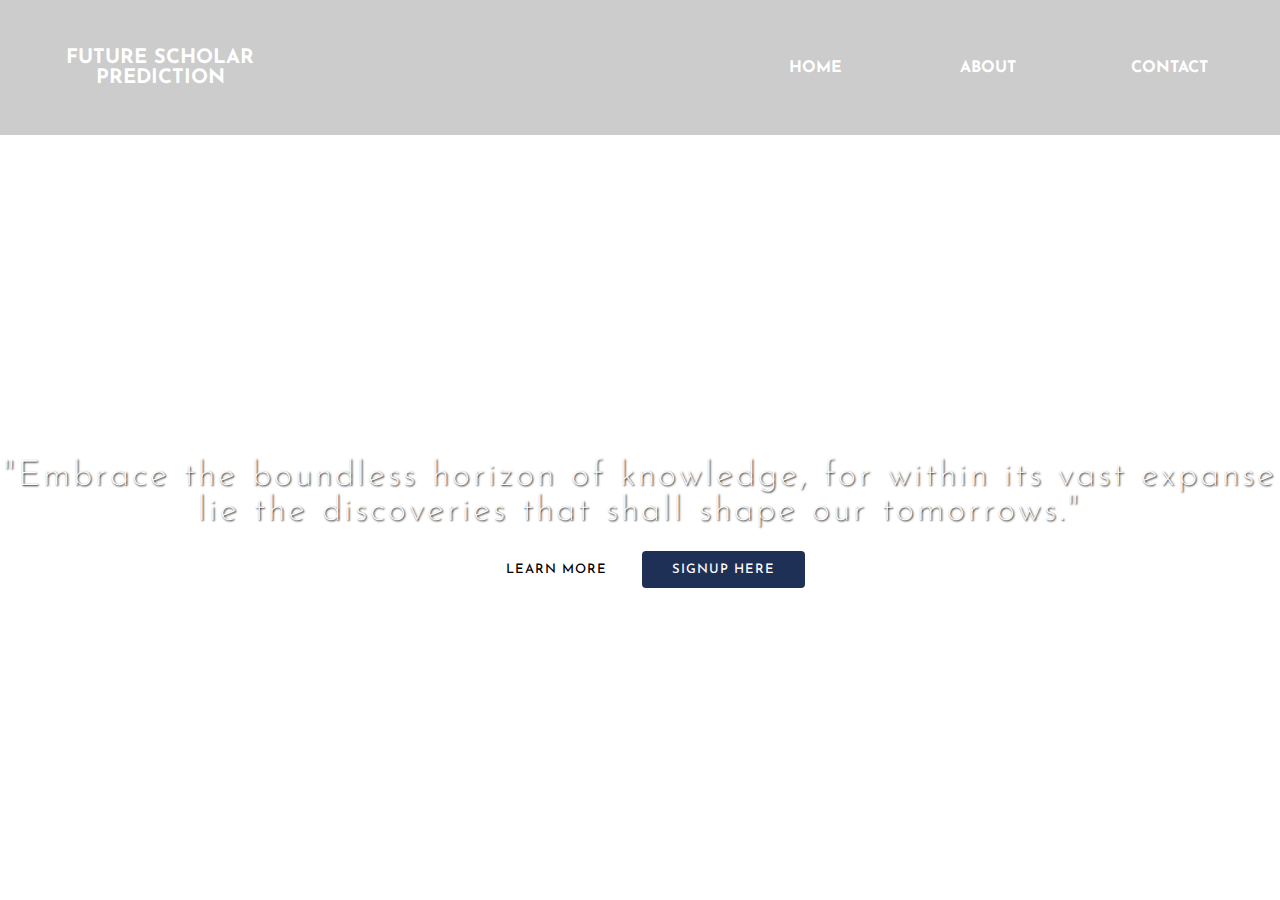
<file: flask-authentication-system-main/templates/index.html>
<!DOCTYPE html>
<html>
<head>
	<title></title>
	<!--<link rel="stylesheet" type="text/css" href="style.css">-->
	<link href="https://fonts.googleapis.com/css?family=Josefin+Sans&display=swap" rel="stylesheet">
	  <link rel="stylesheet" href="https://cdnjs.cloudflare.com/ajax/libs/animate.css/3.7.2/animate.min.css">

	  <style>
		* {
    margin: 0;
    padding: 0;
    box-sizing: border-box;
    font-family: "Josefin Sans", sans-serif;
  }
  
  header {
    width: 100%;
    height: 100vh;
    background-image: url("https://upload.wikimedia.org/wikipedia/commons/b/bd/Oxford_Blue.png");
    background-repeat: no-repeat;
    background-size: cover;
  }
  
  nav {
    width: 100%;
    height: 15vh;
    background: rgba(0, 0, 0, 0.2);
    color: white;
    display: flex;
    justify-content: space-between;
    align-items: center;
    text-transform: uppercase;
  }
  
  nav .logo {
    width: 25%;
    text-align: center;
    /*background: red;*/
  }
  
  nav .menu {
    width: 40%;
    display: flex;
    justify-content: space-around;
  }
  
  nav .menu a {
    width: 25%;
    text-decoration: none;
    color: white;
    font-weight: bold;
  }
  
  nav .menu a:first-child {
    color:white;
  }
  
  main {
    width: 100%;
    height: 85vh;
    display: flex;
    justify-content: center;
    align-items: center;
    text-align: center;
    color: white;
  }
  
  section h3 {
    font-size: 35px;
    font-weight: 200;
    letter-spacing: 3px;
    text-shadow: 1px 1px 2px black;
  }
  
  section h1 {
    margin: 30px 0 20px 0;
    font-size: 55px;
    font-weight: 700;
    text-shadow: 2px 1px 5px black;
    text-transform: uppercase;
  }
  
  section p {
    font-size: 25px;
    word-spacing: 2px;
    margin-bottom: 25px;
    text-shadow: 1px 1px 1px black;
  }
  
  section a {
    padding: 12px 30px;
    border-radius: 4px;
    outline: none;
    text-transform: uppercase;
    font-size: 13px;
    font-weight: 500;
    text-decoration: none;
    letter-spacing: 1px;
    transition: all 0.5s ease;
  }
  
  section .btnone {
    /*background: #00b894;*/
    background: #fff;
    color: #000;
  }
  
  .btnone:hover {
    background: #1f3057;
    color: white;
  }
  
  section .btntwo {
    background: #1f3057;
    color: white;
  }
  
  .btntwo:hover {
    background: #fff;
    color: #000;
  }
  
  .change_content:after {
    content: "";
    animation: changetext 10s infinite linear;
    color:#1f3057;
  }
  
  
  
	  </style>
</head>
<body>

<header>
	
<nav>
	<div class="logo"> <h1 style="font-size: 20px;"> FUTURE SCHOLAR PREDICTION </h1> </div>
	<div class="menu">
		<a href="#">Home</a>
		<a href="/about">About</a>
	
        
		<a href="/contact">contact</a>

	</div>
</nav>

	<main>
		<section>
			<h3>"Embrace the boundless horizon of knowledge, for within its vast expanse lie the discoveries that shall shape our tomorrows."



               </h3></br></br>
			
              
               
			<a href="#" class="btnone">learn more</a>
			<a href="/login" class="btntwo">signup here</a>
		</section>
	</main>


</header>

</body>
</html>
</file>
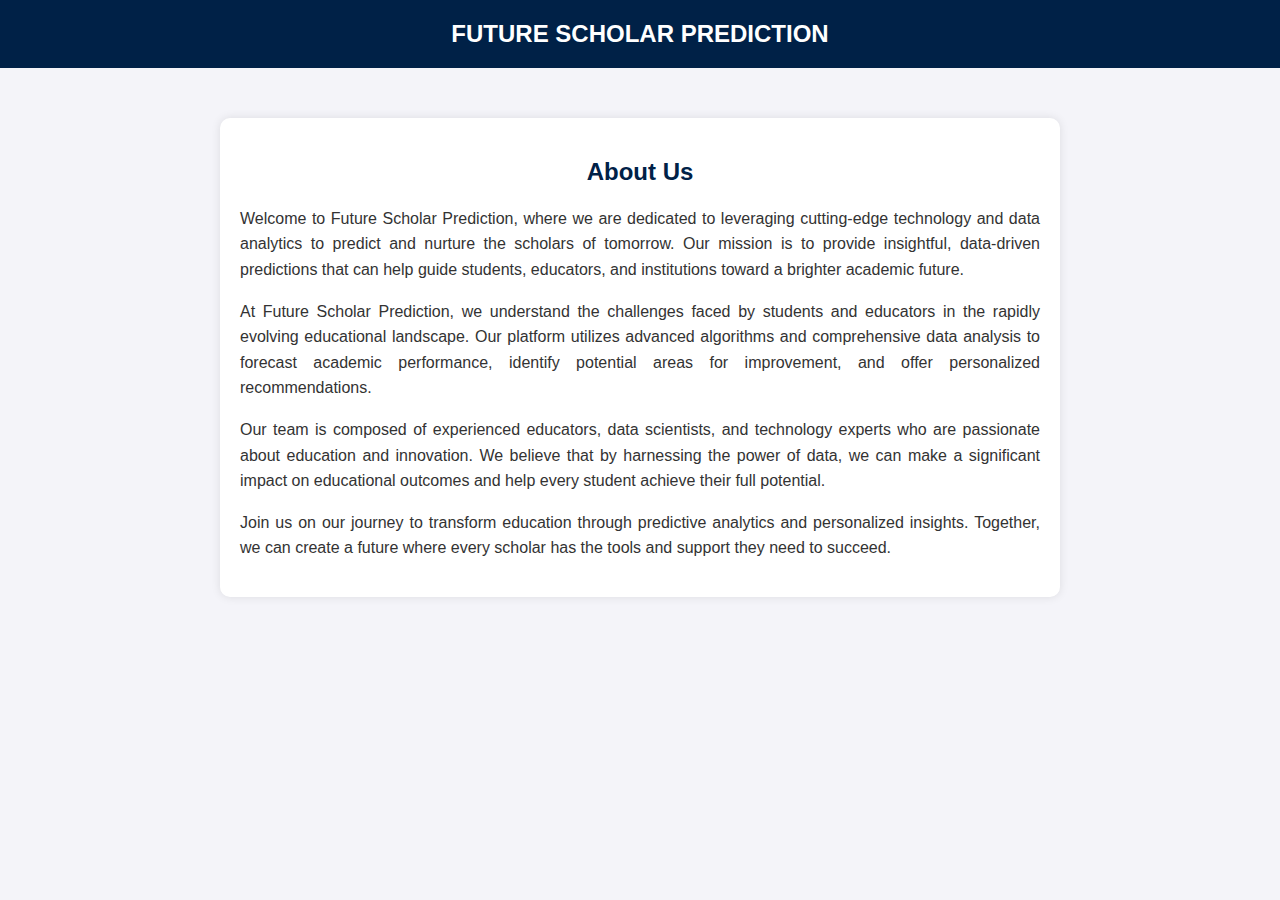
<file: flask-authentication-system-main/templates/about.html>
<!DOCTYPE html>
<html lang="en">
<head>
    <meta charset="UTF-8">
    <meta name="viewport" content="width=device-width, initial-scale=1.0">
    <title>Future Scholar Prediction - About Us</title>
    <style>
        body {
            font-family: Arial, sans-serif;
            margin: 0;
            padding: 0;
            background-color: #f4f4f9;
            color: #333;
        }

        header {
            display: flex;
            align-items: center;
            justify-content: center;
            background-color: #002147; /* Oxford blue */
            padding: 20px;
            color: white;
        }

        .logo img {
            height: 50px;
            margin-right: 20px;
        }

        h1 {
            font-size: 24px;
            margin: 0;
        }

        .about-us {
            max-width: 800px;
            margin: 50px auto;
            padding: 20px;
            background-color: #ffffff; /* White */
            border-radius: 10px;
            box-shadow: 0 0 10px rgba(0, 0, 0, 0.1);
        }

        .about-us h2 {
            text-align: center;
            color: #002147; /* Oxford blue */
        }

        .about-us p {
            text-align: justify;
            line-height: 1.6;
        }

        .about-us ul {
            list-style-type: none;
            padding: 0;
        }

        .about-us li {
            margin: 10px 0;
            text-align: center;
        }

        .about-us a {
            color: #002147; /* Oxford blue */
            text-decoration: none;
        }

        .about-us a:hover {
            text-decoration: underline;
        }
    </style>
</head>
<body>
    <header>
        
        <h1>FUTURE SCHOLAR PREDICTION</h1>
    </header>

    <section class="about-us">
        <h2>About Us</h2>
        <p>
            Welcome to Future Scholar Prediction, where we are dedicated to leveraging cutting-edge technology and data analytics to predict and nurture the scholars of tomorrow. Our mission is to provide insightful, data-driven predictions that can help guide students, educators, and institutions toward a brighter academic future.
        </p>
        <p>
            At Future Scholar Prediction, we understand the challenges faced by students and educators in the rapidly evolving educational landscape. Our platform utilizes advanced algorithms and comprehensive data analysis to forecast academic performance, identify potential areas for improvement, and offer personalized recommendations.
        </p>
        <p>
            Our team is composed of experienced educators, data scientists, and technology experts who are passionate about education and innovation. We believe that by harnessing the power of data, we can make a significant impact on educational outcomes and help every student achieve their full potential.
        </p>
        <p>
            Join us on our journey to transform education through predictive analytics and personalized insights. Together, we can create a future where every scholar has the tools and support they need to succeed.
        </p>
    </section>
</body>
</html>
</file>
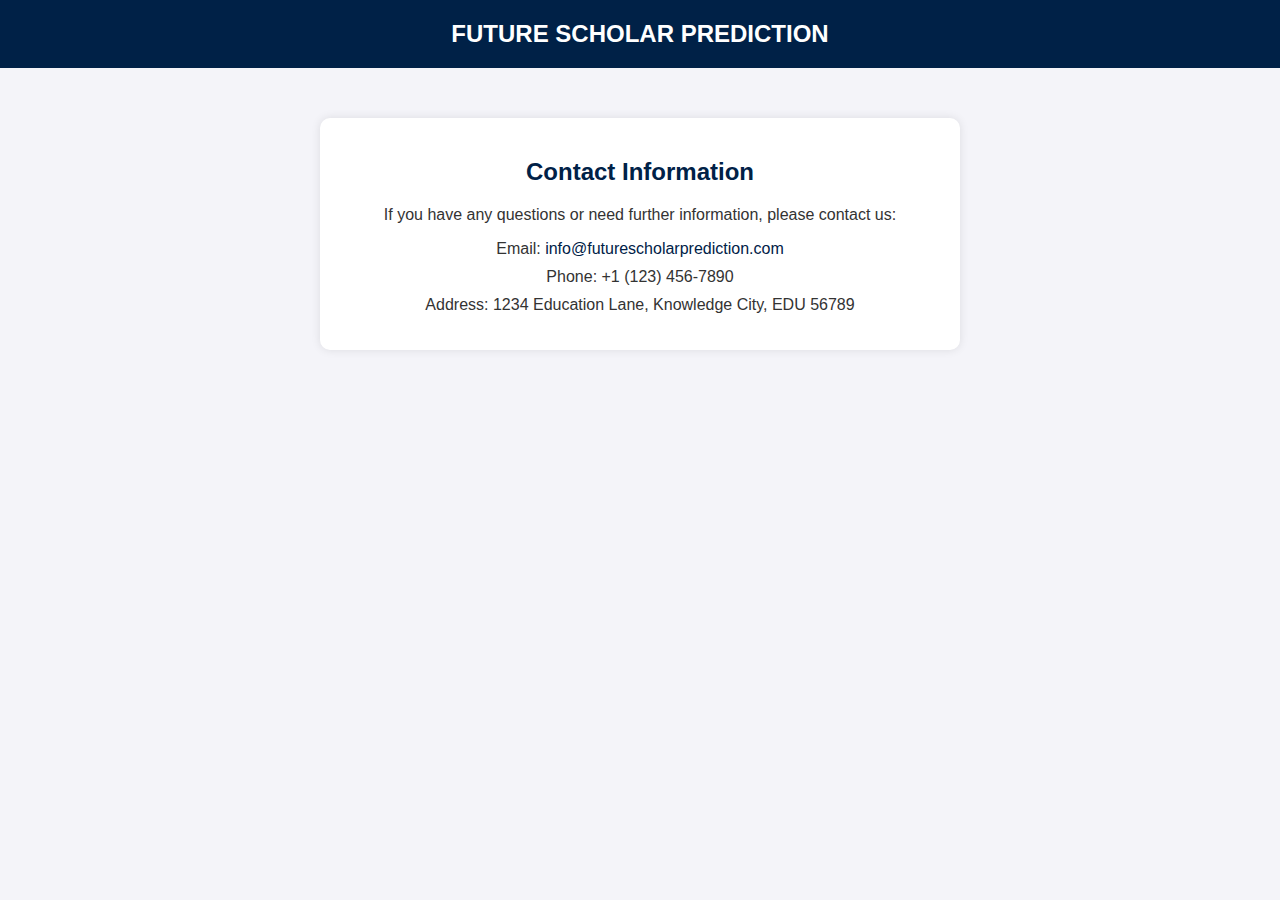
<file: flask-authentication-system-main/templates/contact.html>
<!DOCTYPE html>
<html lang="en">
<head>
    <meta charset="UTF-8">
    <meta name="viewport" content="width=device-width, initial-scale=1.0">
    <title>Future Scholar Prediction - Contact Information</title>
    <style>
        body {
            font-family: Arial, sans-serif;
            margin: 0;
            padding: 0;
            background-color: #f4f4f9;
            color: #333;
        }
        
        header {
            display: flex;
            align-items: center;
            justify-content: center;
            background-color: #002147; /* Oxford blue */
            padding: 20px;
            color: white;
        }
        
        .logo img {
            height: 50px;
            margin-right: 20px;
        }
        
        h1 {
            font-size: 24px;
            margin: 0;
        }
        
        .contact-info {
            max-width: 600px;
            margin: 50px auto;
            padding: 20px;
            background-color: #ffffff; /* White */
            border-radius: 10px;
            box-shadow: 0 0 10px rgba(0, 0, 0, 0.1);
        }
        
        .contact-info h2 {
            text-align: center;
            color: #002147; /* Oxford blue */
        }
        
        .contact-info p {
            text-align: center;
        }
        
        .contact-info ul {
            list-style-type: none;
            padding: 0;
        }
        
        .contact-info li {
            margin: 10px 0;
            text-align: center;
        }
        
        .contact-info a {
            color: #002147; /* Oxford blue */
            text-decoration: none;
        }
        
        .contact-info a:hover {
            text-decoration: underline;
        }
    </style>
</head>
<body>
    <header>
       
        
        <h1>FUTURE SCHOLAR PREDICTION</h1>
    </header>
    
    <section class="contact-info">
        <h2>Contact Information</h2>
        <p>If you have any questions or need further information, please contact us:</p>
        <ul>
            <li>Email: <a href="mailto:info@futurescholarprediction.com">info@futurescholarprediction.com</a></li>
            <li>Phone: +1 (123) 456-7890</li>
            <li>Address: 1234 Education Lane, Knowledge City, EDU 56789</li>
        </ul>
    </section>
</body>
</html>
</file>
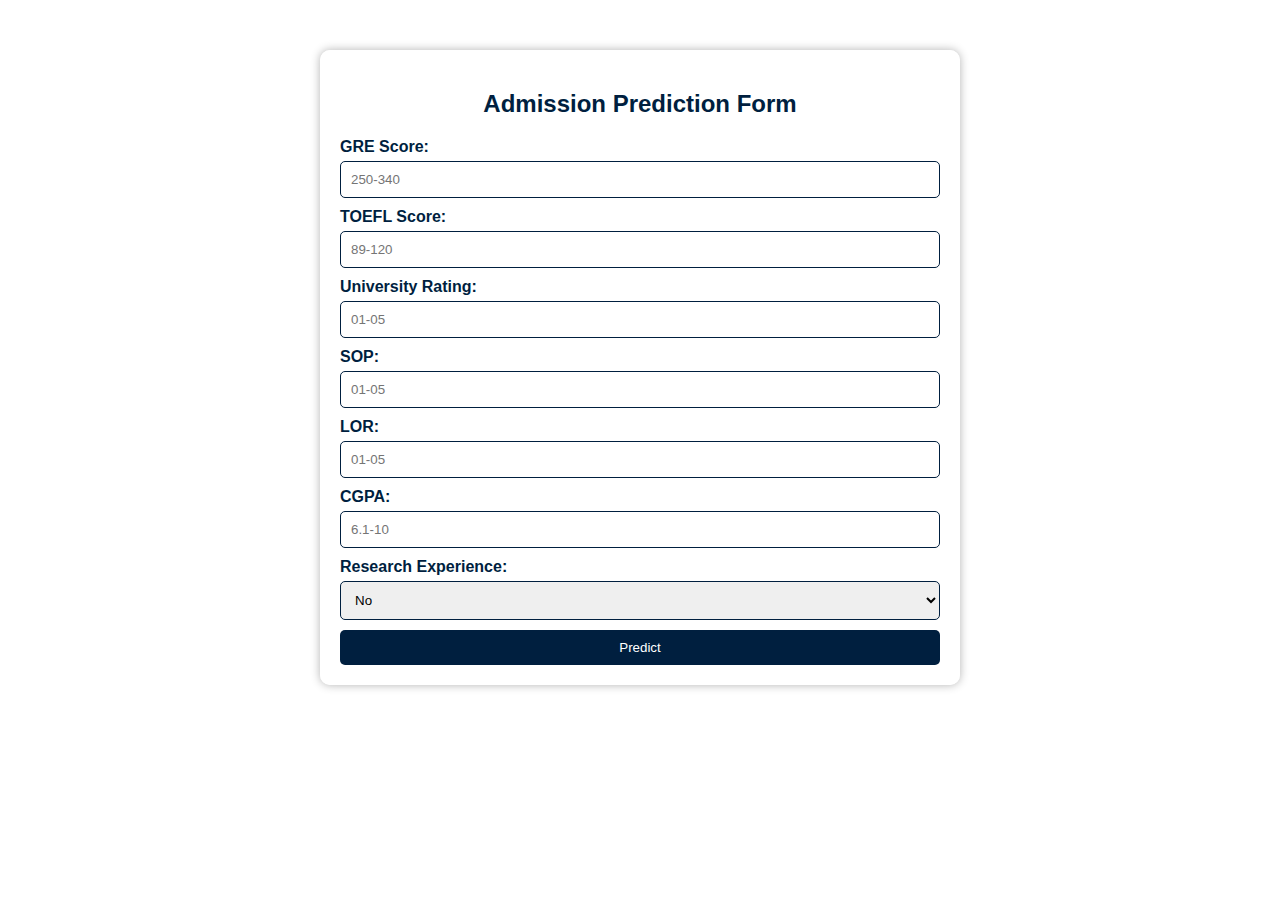
<file: flask-authentication-system-main/templates/index1.html>
<!-- <!DOCTYPE html>
<html lang="en">
<head>
    <meta charset="UTF-8">
    <meta name="viewport" content="width=device-width, initial-scale=1.0">
    <title>Admission Prediction</title>
    <style>
        body {
            font-family: Arial, sans-serif;
            margin: 0;
            padding: 0;
            background-color: #f4f4f4;
        }
        .container {
            max-width: 600px;
            margin: 50px auto;
            padding: 20px;
            background-color: #fff;
            border-radius: 5px;
            box-shadow: 0 0 10px rgba(0, 0, 0, 0.1);
        }
        h2 {
            text-align: center;
            margin-bottom: 20px;
        }
        form {
            display: flex;
            flex-direction: column;
        }
        label {
            font-weight: bold;
            margin-bottom: 5px;
        }
        input[type="number"] {
            padding: 10px;
            margin-bottom: 10px;
            border-radius: 5px;
            border: 1px solid #ccc;
        }
        input[type="submit"] {
            padding: 10px 20px;
            background-color: #007bff;
            color: #fff;
            border: none;
            border-radius: 5px;
            cursor: pointer;
        }
        input[type="submit"]:hover {
            background-color: #0056b3;
        }
    </style>
</head>
<body>
    <div class="container">
        <h2>Admission Prediction Form</h2>
        <form action="/predict" method="post">
            <label for="gre">GRE Score:</label>
            <input type="number" id="gre" name="gre" required>

            <label for="toefl">TOEFL Score:</label>
            <input type="number" id="toefl" name="toefl" required>

            <label for="university_rating">University Rating:</label>
            <input type="number" id="university_rating" name="university_rating" required>

            <label for="sop">SOP:</label>
            <input type="number" id="sop" name="sop" required>

            <label for="lor">LOR:</label>
            <input type="number" id="lor" name="lor" required>

            <label for="cgpa">CGPA:</label>
            <input type="number" id="cgpa" name="cgpa" step="0.01" required>

            <label for="research">Research Experience:</label>
            <select id="research" name="research" required>
                <option value="0">No</option>
                <option value="1">Yes</option>
            </select>
            <br>

            <input type="submit" value="Predict">
        </form>
    </div>
</body>
</html> -->



<!DOCTYPE html>
<html lang="en">
<head>
    <meta charset="UTF-8">
    <meta name="viewport" content="width=device-width, initial-scale=1.0">
    <title>Admission Prediction</title>
    <style>
        body {
            font-family: Arial, sans-serif;
            margin: 0;
            padding: 0;
            background-color: #ffffff; /* White background */
            /* background-image: url('https://img.freepik.com/free-vector/education-pattern-background-doodle-style_53876-115365.jpg?w=740&t=st=1709232482~exp=1709233082~hmac=a8b31792d487f4f523ce1565981b52e184c81eda43a7c9be7bbca8ee8a9d3ff1/hand-drawn-back-school-background_23-2149464866.jpg?w=1060&t=st=1709232352~exp=https://img.freepik.com/free-vector/education-pattern-background-doodle-style_53876-115365.jpg?w=740&t=st=1709232482~exp=1709233082~hmac=a8b31792d487f4f523ce1565981b52e184c81eda43a7c9be7bbca8ee8a9d3ff1~hmac=4e3d4e9c9acfd1f65be3edf2ba837f2e4540f1ee67ca0b90da57c03acfda61ec'); */
            background-image: url('https://cdn.pixabay.com/photo/2016/08/09/21/54/yorkshire-dales-1587520_960_720.jpg'); /* New background image */
            background-size: cover;
            background-position: center;
            background-attachment: fixed;
            color: #001f3f; /* Oxford blue text color */
        }
        .container {
            max-width: 600px;
            margin: 50px auto;
            padding: 20px;
            background-color: rgba(255, 255, 255, 0.8); /* White container background with transparency */
            border-radius: 10px;
            box-shadow: 0 0 10px rgba(0, 0, 0, 0.3);
        }
        h2 {
            text-align: center;
            margin-bottom: 20px;
            color: #001f3f; /* Oxford blue heading color */
        }
        form {
            display: flex;
            flex-direction: column;
        }
        label {
            font-weight: bold;
            margin-bottom: 5px;
            color: #001f3f; /* Oxford blue label color */
        }
        input[type="number"],
        select {
            padding: 10px;
            margin-bottom: 10px;
            border-radius: 5px;
            border: 1px solid #001f3f; /* Oxford blue border */
        }
        input[type="submit"] {
            padding: 10px 20px;
            background-color: #001f3f; /* Oxford blue submit button background */
            color: #ffffff; /* White submit button text color */
            border: none;
            border-radius: 5px;
            cursor: pointer;
        }
        input[type="submit"]:hover {
            background-color: #003366; /* Darker Oxford blue on hover */
        }
    </style>
</head>
<body>
    <div class="container">
        <h2>Admission Prediction Form</h2>
        <form action="/predict" method="post">
            <label for="gre">GRE Score:</label>
            <input type="number" id="gre" name="gre" placeholder="250-340" required>

            <label for="toefl">TOEFL Score:</label>
            <input type="number" id="toefl" name="toefl" placeholder="89-120" required>

            <label for="university_rating">University Rating:</label>
            <input type="number" id="university_rating" name="university_rating" placeholder="01-05" required>

            <label for="sop">SOP:</label>
            <input type="number" id="sop" name="sop" placeholder="01-05" required>

            <label for="lor">LOR:</label>
            <input type="number" id="lor" name="lor" placeholder="01-05" required>

            <label for="cgpa">CGPA:</label>
            <input type="number" id="cgpa" name="cgpa" step="0.01" placeholder="6.1-10" required>

            <label for="research">Research Experience:</label>
            <select id="research" name="research" required>
                <option value="0">No</option>
                <option value="1">Yes</option>
            </select>

            <input type="submit" value="Predict">
        </form>
    </div>
</body>
</html>
</file>
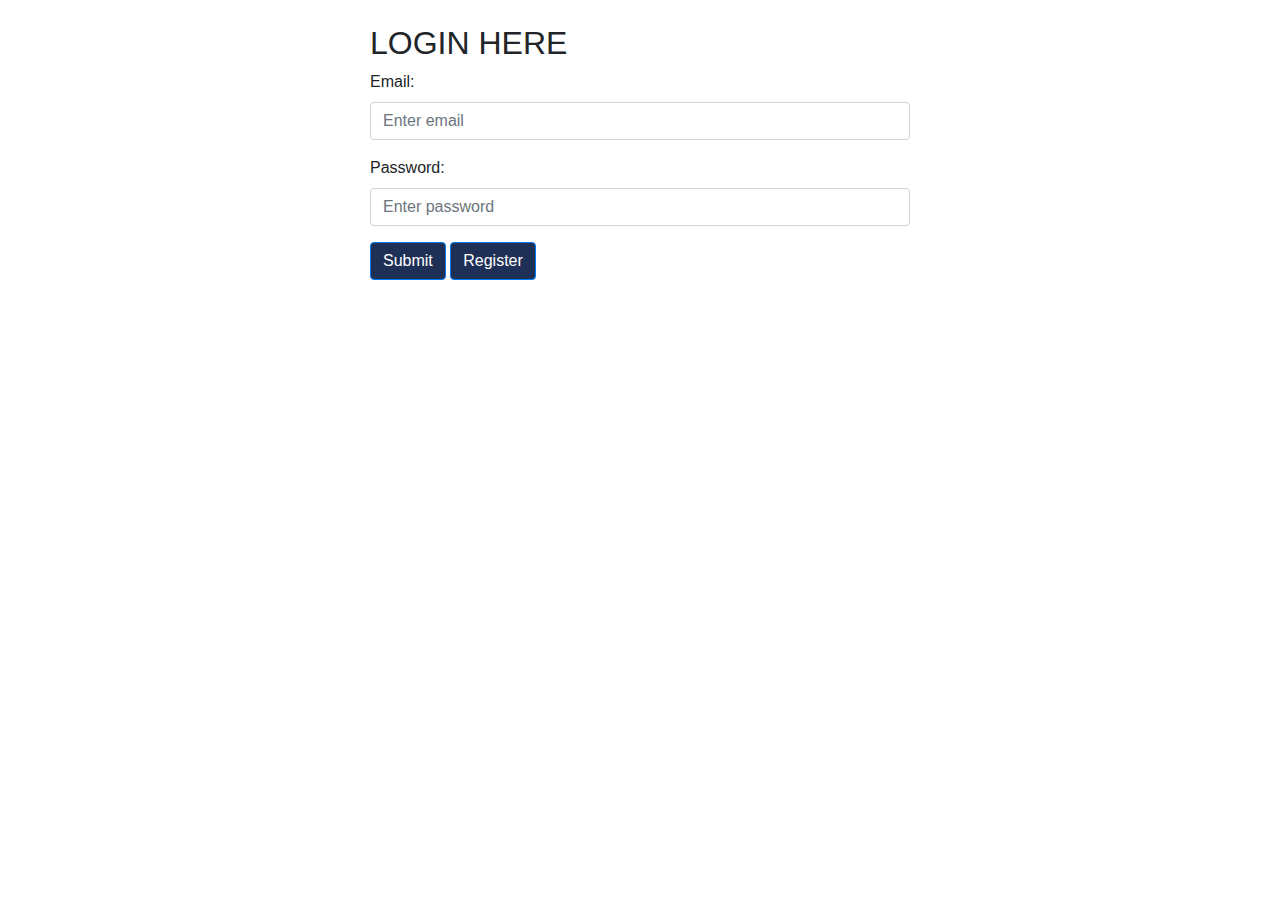
<file: flask-authentication-system-main/templates/login.html>
<!DOCTYPE html>
<html lang="en">
<head>
  <title>Login page</title>
  <meta charset="utf-8">
  <meta name="viewport" content="width=device-width, initial-scale=1">
  <link rel="stylesheet" href="https://cdn.jsdelivr.net/npm/bootstrap@4.6.2/dist/css/bootstrap.min.css">
  <script src="https://cdn.jsdelivr.net/npm/jquery@3.6.4/dist/jquery.slim.min.js"></script>
  <script src="https://cdn.jsdelivr.net/npm/popper.js@1.16.1/dist/umd/popper.min.js"></script>
  <script src="https://cdn.jsdelivr.net/npm/bootstrap@4.6.2/dist/js/bootstrap.bundle.min.js"></script>
</head>
<body>
    <style>
        .btn-primary{
        background-color: #1f3057;
        }
       .btn-primary:hover{
        background-color:#1f3057;
           }
    </style>

<div class="container">
    <div class=" row justify-content-center">
        <div class="col-sm-6 mt-4">
            <h2>LOGIN HERE</h2>
            <form action="/login" method="POST">
                <div class="form-group">
                <label for="email">Email:</label>
                <input type="email" class="form-control" id="email" placeholder="Enter email" name="email">
                </div>
                <div class="form-group">
                <label for="pwd">Password:</label>
                <input type="password" class="form-control" id="pwd" placeholder="Enter password" name="password">
                </div>

                <button type="submit" class="btn btn-primary"> Submit</button>
                
                <a href="/register" class="btn btn-primary">Register</a>

            </form>
        </div>

    </div>
  
</div>

</body>
</html>
</file>
<file: flask-authentication-system-main/templates/style.css>
* {
    margin: 0;
    padding: 0;
    box-sizing: border-box;
    font-family: "Josefin Sans", sans-serif;
  }
  
  header {
    width: 100%;
    height: 100vh;
    background-image:url("https://th.bing.com/th/id/OIP.CxP7JrfPz7fqOTdDQ5Q7CwAAAA?rs=1&pid=ImgDetMain");
    background-repeat: no-repeat;
    background-size: cover;
  }
  
  nav {
    width: 100%;
    height: 15vh;
    background: rgba(0, 0, 0, 0.2);
    color: white;
    display: flex;
    justify-content: space-between;
    align-items: center;
    text-transform: uppercase;
  }
  
  nav .logo {
    width: 25%;
    text-align: center;
    /*background: red;*/
  }
  
  nav .menu {
    width: 40%;
    display: flex;
    justify-content: space-around;
  }
  
  nav .menu a {
    width: 25%;
    text-decoration: none;
    color: white;
    font-weight: bold;
  }
  
  nav .menu a:first-child {
    color:white;
  }
  
  main {
    width: 100%;
    height: 85vh;
    display: flex;
    justify-content: center;
    align-items: center;
    text-align: center;
    color: white;
  }
  
  section h3 {
    font-size: 35px;
    font-weight: 200;
    letter-spacing: 3px;
    text-shadow: 1px 1px 2px black;
  }
  
  section h1 {
    margin: 30px 0 20px 0;
    font-size: 55px;
    font-weight: 700;
    text-shadow: 2px 1px 5px black;
    text-transform: uppercase;
  }
  
  section p {
    font-size: 25px;
    word-spacing: 2px;
    margin-bottom: 25px;
    text-shadow: 1px 1px 1px black;
  }
  
  section a {
    padding: 12px 30px;
    border-radius: 4px;
    outline: none;
    text-transform: uppercase;
    font-size: 13px;
    font-weight: 500;
    text-decoration: none;
    letter-spacing: 1px;
    transition: all 0.5s ease;
  }
  
  section .btnone {
    /*background: #00b894;*/
    background: #fff;
    color: #000;
  }
  
  .btnone:hover {
    background: blue;
    color: white;
  }
  
  section .btntwo {
    background: blue;
    color: white;
  }
  
  .btntwo:hover {
    background: #fff;
    color: #000;
  }
  
  .change_content:after {
    content: "";
    animation: changetext 10s infinite linear;
    color:blue;
  }
</file>
